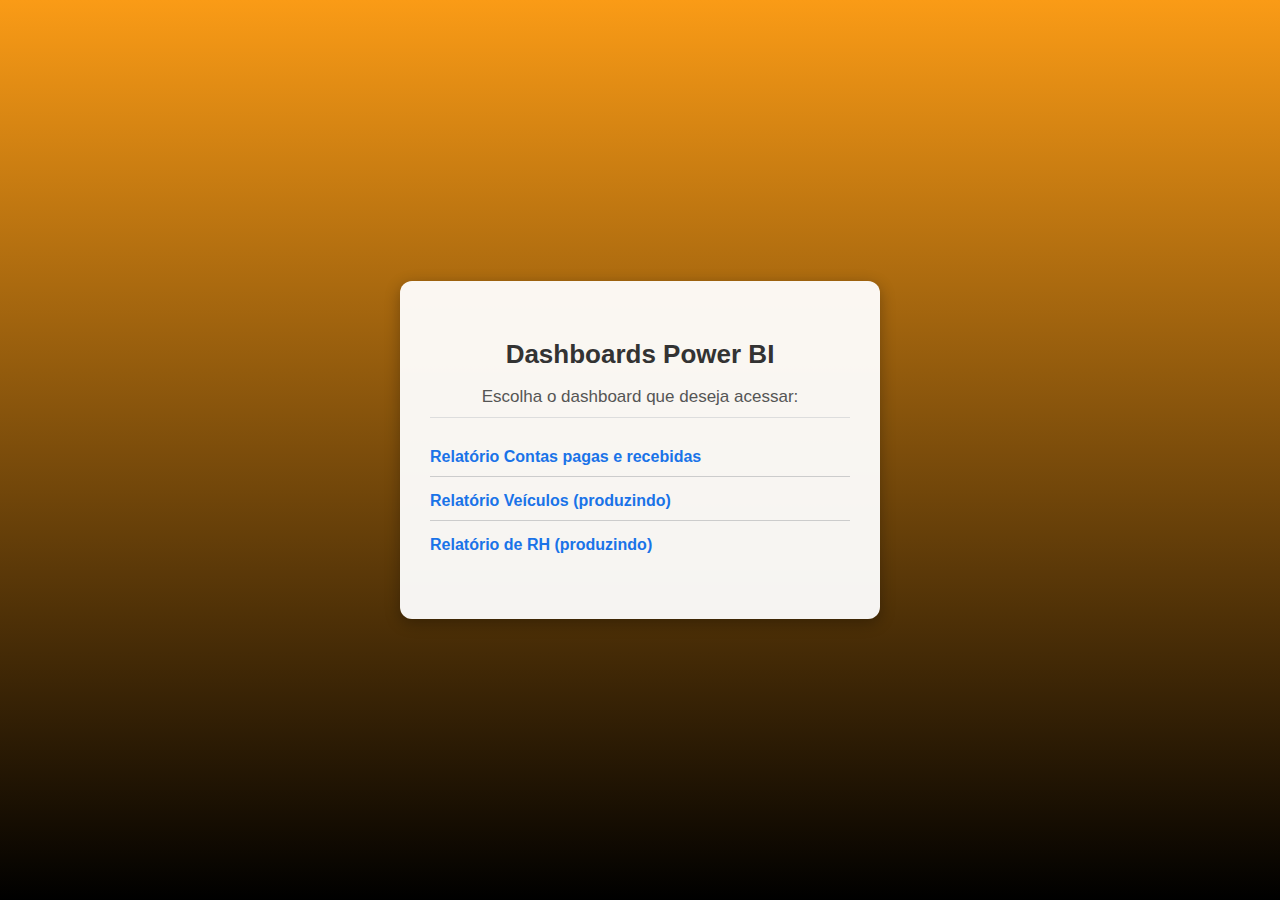
<file: segunda tela.html>
<!DOCTYPE html>
<html lang="pt-br">
<head>
  <meta charset="UTF-8">
  <title>Central de Dashboards</title>
  <link rel="stylesheet" href="dashboards.css">
</head>
<body>
  <main class="container">
    <h1>Dashboards Power BI</h1>
    <p>Escolha o dashboard que deseja acessar:</p>

    <ul class="lista-dash">
        
      <li><a href="https://app.powerbi.com/groups/me/reports/87f9fe55-96f7-4c1f-9bbf-7d4b78abb1c8/8827a680a0090e103dbd?experience=power-bi&bookmarkGuid=f6f0e51f25c4191bed98" target="_blank">Relatório Contas pagas e recebidas</a></li>
      <li><a href="https://app.powerbi.com/groups/me/reports/RELATORIO02" target="_blank">Relatório Veículos (produzindo)</a></li>
      <li><a href="https://app.powerbi.com/groups/me/reports/RELATORIO03" target="_blank">Relatório de RH (produzindo)</a></li>
    </ul>
  </main>
</body>
</html>
</file>
<file: dashboards.css>
body {
  font-family: 'Segoe UI', sans-serif;
  background: linear-gradient(to bottom, #fa9b16, #000000);
  display: flex;
  justify-content: center;
  align-items: center;
  height: 100vh;
  margin: 0;
}

.container {
  background: rgba(255, 255, 255, 0.95);
  padding: 40px 30px;
  border-radius: 12px;
  box-shadow: 0 4px 15px rgba(0, 0, 0, 0.3);
  text-align: center;
  max-width: 420px;
  width: 100%;
}

h1 {
  font-size: 26px;
  margin-bottom: 15px;
  color: #333;
}

p {
  margin-bottom: 30px;
  font-size: 17px;
  color: #555;
  border-bottom: 1px solid #ddd;
  padding-bottom: 10px;
}

.box-links {
  background: #f9f9f9;
  border: 1px solid #ddd;
  border-radius: 8px;
  padding: 20px;
  margin-bottom: 20px;
  box-shadow: 0 2px 8px rgba(0,0,0,0.1);
}

.lista-dash {
  list-style: none;
  padding: 0;
  margin: 0;
}

.lista-dash li {
  margin: 15px 0;
  padding-bottom: 10px;
  border-bottom: 1px solid #ccc;
  display: flex;
  flex-direction: column;
  align-items: flex-start;
}

.lista-dash li:last-child {
  border-bottom: none;
}

.link-input {
  width: 100%;
  padding: 8px;
  margin-bottom: 6px;
  font-size: 14px;
  border: 1px solid #ccc;
  border-radius: 6px;
  box-sizing: border-box;
}

.lista-dash a {
  text-decoration: none;
  color: #1a73e8;
  font-weight: bold;
  transition: all 0.3s ease;
}

.lista-dash a:hover {
  color: #ffa500;
  text-shadow: 0 0 5px rgba(255,165,0,0.7);
}

/* Botão de login */
.Login {
  width: 100%;
  height: 48px;
  background-color: rgb(250, 155, 22);
  border: none;
  cursor: pointer;
  font-size: 13px;
  font-weight: 500;
  box-shadow: 0 0 10px rgba(0, 0, 0, 0.2);
  border-radius: 50px;
  margin-top: 20px;
}
</file>
